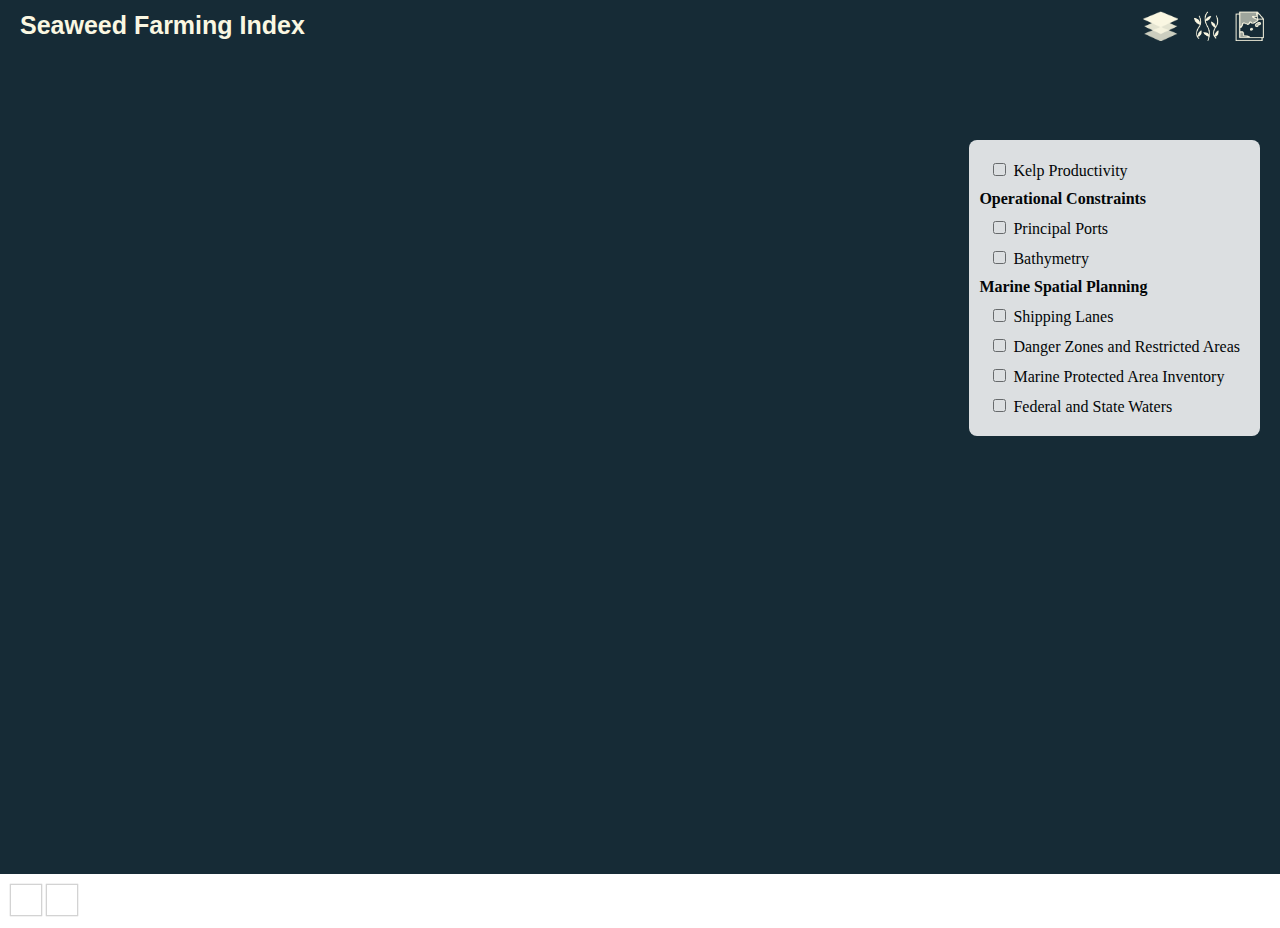
<file: src/main.html>
<!DOCTYPE html>
<html>
  <head>
    <meta charset="utf-8" />
    <meta
      name="viewport"
      content="initial-scale=1, maximum-scale=1, user-scalable=no"
    />
    <title>Seaweed Farming Index</title>
    <link
      rel="stylesheet"
      href="https://js.arcgis.com/4.17/esri/themes/light/main.css"
    />
    <script src="https://js.arcgis.com/4.17/"></script>
    <script src="js/main.js"></script>
    <script src="js/nav.js"></script>
    <link rel="stylesheet" type="text/css" href="css/main.css" />
  </head>

  <body>
    <h1>Seaweed Farming Index</h1>

    <div class="navbar">
      <button
        id="layer-toggle"
        class="nav-button"
        onclick="navButton('layer-toggle')"
      >
        <input id="icons" type="image" src="images/nav-layer-toggle.png" />
      </button>
      <button id="sfi-calc" class="nav-button" onclick="navButton('sfi-calc')">
        <input id="icons" type="image" src="images/nav-sfi-calc.png" />
      </button>
      <button
        id="report-sfi"
        class="nav-button"
        onclick="navButton('report-sfi')"
      >
        <input id="icons" type="image" src="images/nav-report.png" />
      </button>
    </div>

    <div id="viewDiv"></div>
    <ul style="list-style-type: none">
      <span id="layerToggle" class="esri-widget">
        <li>
          <input type="checkbox" id="kelpProductivityLayer" /> Kelp Productivity
        </li>
        <div id="checkbox" style="font-weight: bold">
          Operational Constraints
        </div>
        <li>
          <input type="checkbox" id="principalPortsLayer" /> Principal Ports
        </li>
        <li><input type="checkbox" id="bathymetryLayer" /> Bathymetry</li>
        <div id="checkbox" style="font-weight: bold">
          Marine Spatial Planning
        </div>
        <li>
          <input type="checkbox" id="shippingLanesLayer" /> Shipping Lanes
        </li>
        <li>
          <input type="checkbox" id="dangerZonesAndRestrictedAreasLayer" />
          Danger Zones and Restricted Areas
        </li>
        <li>
          <input type="checkbox" id="mpaInventoryLayer" /> Marine Protected Area
          Inventory
        </li>
        <li>
          <input type="checkbox" id="federalAndStateWatersLayer" /> Federal and
          State Waters
        </li>
      </span>
    </ul>

    <!-- User Input Query SFI -->
    <div id="sfiCalc" class="esri-widget" style="display: none">
      <h2 id="oc">Operational Constraints</h2>
      Minimum Seafloor Depth (m)
      <div id="minOCDepthSlider" class="slider"></div>

      Maximum Seafloor Depth (m)
      <div id="maxOCDepthSlider" class="slider"></div>

      Maximum Distance to Port (km)
      <div id="maxOCToPortSlider" class="slider"></div>

      <h2>Weighting Factor</h2>
      Weighting factor: 0 - Farm Productivity, 1 - Operational Constraints
      <div id="weightingFactor" class="slider"></div>

      <h2>Marine Spatial Planning</h2>

      <div class="msp">
        <input type="checkbox" id="includeFederal" /> Federal Water Included
      </div>
      <div class="msp">
        <input type="checkbox" id="includeState" /> State Water Included
      </div>
      <div class="msp">
        <input type="checkbox" id="includShippingLanes" /> Shipping Lanes
        Included
      </div>
      <div class="msp">
        <input type="checkbox" id="includRestrictedArea" /> Restricted And
        Dangerous Area Included
      </div>

      <button id="query-sfi" class="esri-widget">Calculate SFI</button>
      <button id="clear-report" class="esri-widget">Clear Report</button>
    </div>

    <!-- User Input Query SFI -->
    <div id="reportSfi" class="esri-widget" style="display: none"></div>

    <!-- Coordinates widget -->
    <div id="coordsWidget" class="esri-widget esri-component"></div>

    <!-- Distance Measurement -->
    <div id="measureBar">
      <button
        class="action-button esri-icon-measure-line"
        id="distanceButton"
        type="button"
        title="Measure distance between two or more points"
      ></button>
      <button
        class="action-button esri-icon-measure-area"
        id="areaButton"
        type="button"
        title="Measure area"
      ></button>
    </div>
  </body>
</html>
</file>
<file: src/css/main.css>
html,
body,
#viewDiv {
  padding: 0;
  margin: 0;
  height: 96%;
  width: 100%;
  background-color: #162b36;
}

h1 {
  margin: 0px;
  padding-left: 20px;
  color: #faf7e2;
  left: 10px;
  font-family: Arial, Helvetica, sans-serif;
  font-weight: Regular;
  font-size: 25px;
  opacity: 1;
  text-align: left;
  line-height: 50px;
}

hr {
  color: #e3e3e3;
}

p {
  font-family: Roboto;
  font-weight: Regular;
  color: black;
}

/* Feature Toggle Buttons in Navigation Bar */

.navbar {
  top: 10px;
  right: 10px;
  position: absolute;
}

.nav-button {
  border: none;
  background: none;
  max-height: 15px;
  width: auto;
}

#icons {
  max-height: 30px;
  width: auto;
}

/* feature css - TODO: need to isolate */

li {
  margin: 10px;
}

.searchWidget {
  right: 100px;
}

#layerToggle {
  top: 140px;
  right: 20px;
  position: absolute;
  z-index: 99;
  background-color: white;
  border-radius: 8px;
  padding: 10px;
  opacity: 0.85;
}

.esri-menu__list-item {
  padding: 0px;
}

#sfiCalc {
  top: 140px;
  right: 20px;
  max-height: 540px;
  position: absolute;
  z-index: 99;
  background-color: white;
  padding: 27px;
  opacity: 1;
  overflow: auto;
  box-shadow: 0px 4px 4px rgba(0, 0, 0, 0.25);
}

.slider {
  font-size: 13px;
  width: 100%;
  height: 60px;
}

table {
  text-align: center;
  margin-left: auto;
  margin-right: auto;
  padding: 0px 0px 10px 0px;
  border: 10px solid white;
}

#sliderColumn {
  min-width: 180px;
}

#coordsWidget {
  padding: 7px 15px 5px;
}

/* Measurement */
#measureBar {
  background: #fff;
  padding: 10px;
}

.action-button {
  font-size: 16px;
  background-color: transparent;
  border: 1px solid #d3d3d3;
  color: #6e6e6e;
  height: 32px;
  width: 32px;
  text-align: center;
  box-shadow: 0 0 1px rgba(0, 0, 0, 0.3);
}
.action-button:hover,
.action-button:focus {
  background: #0079c1;
  color: #e4e4e4;
}

.active {
  background: #0079c1;
  color: #e4e4e4;
}

#oc {
  margin-top: 0px;
}

.msp {
  font-size: 13px;
  margin: 14px 0px;
}

#queryDiv {
  height: auto;
  margin-top: 35px;
  min-width: 250px;
  font-size: 14px;
  padding: 10px;
  display: block;
  overflow-y: auto;
  overflow-x: hidden;
}

@media only screen and (max-height: 790px) {
  #queryDiv {
    height: 20vh;
  }
}

.geometry-options {
  display: flex;
  flex-direction: row;
}
.geometry-button {
  flex: 1;
  border-style: solid;
  border-width: 1px;
  border-image: none;
}
.geometry-button-selected {
  background: #4c4c4c;
  color: #fff;
}
</file>
